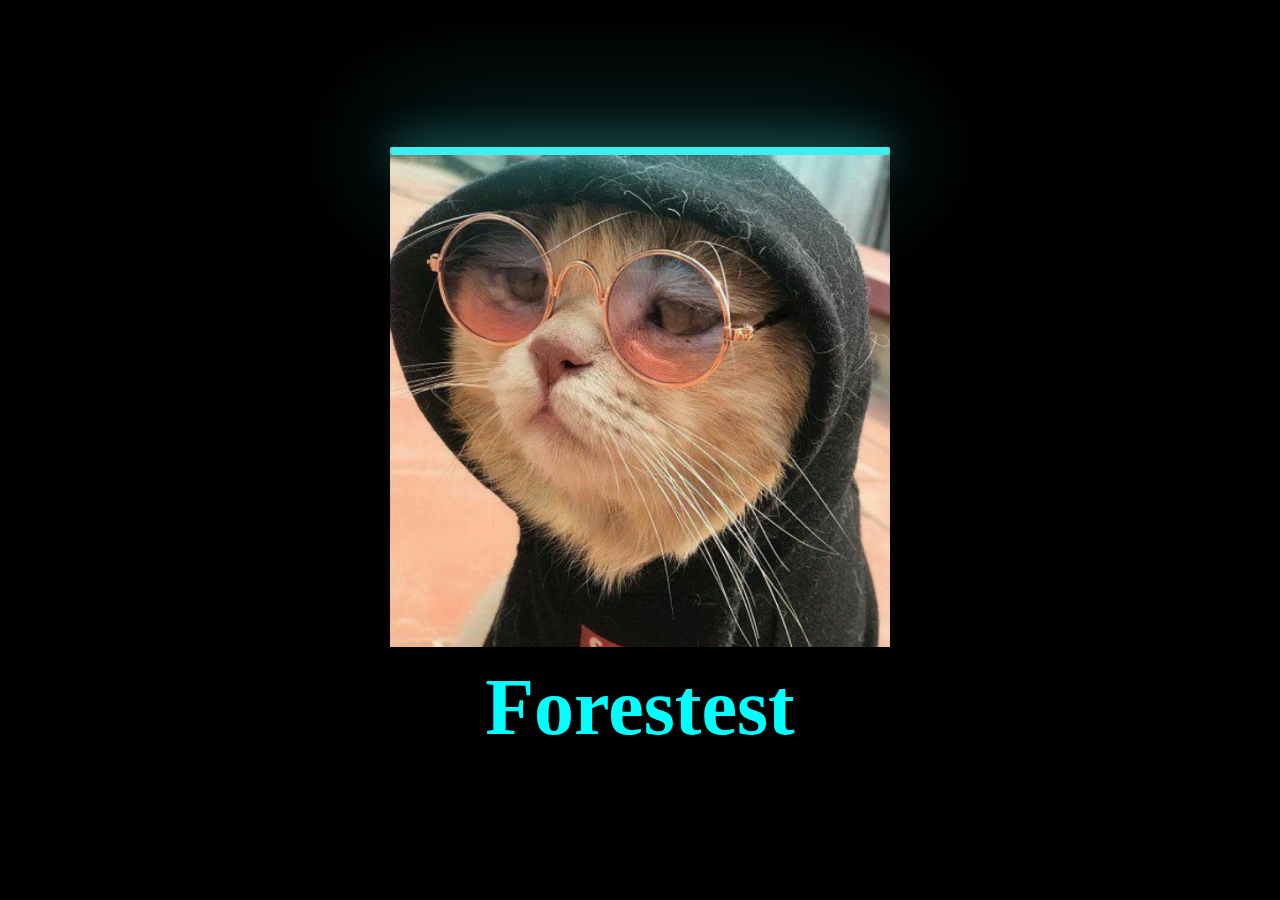
<file: index.html>
<!DOCTYPE html>
<html lang="en">
  <head>
    <meta charset="UTF-8" />
    <meta http-equiv="X-UA-Compatible" content="IE=edge" />
    <meta name="viewport" content="width=device-width, initial-scale=1.0" />
    <title>Like</title>
    <link rel="stylesheet" href="25.css" />
  </head>
  <body>
    <div class="scan">
      <div class="face">
        <div class="dots"></div>
      </div>
      <div class="text">
        <h1>Forestest</h1>
      </div>
    </div>
  </body>
</html>
</file>
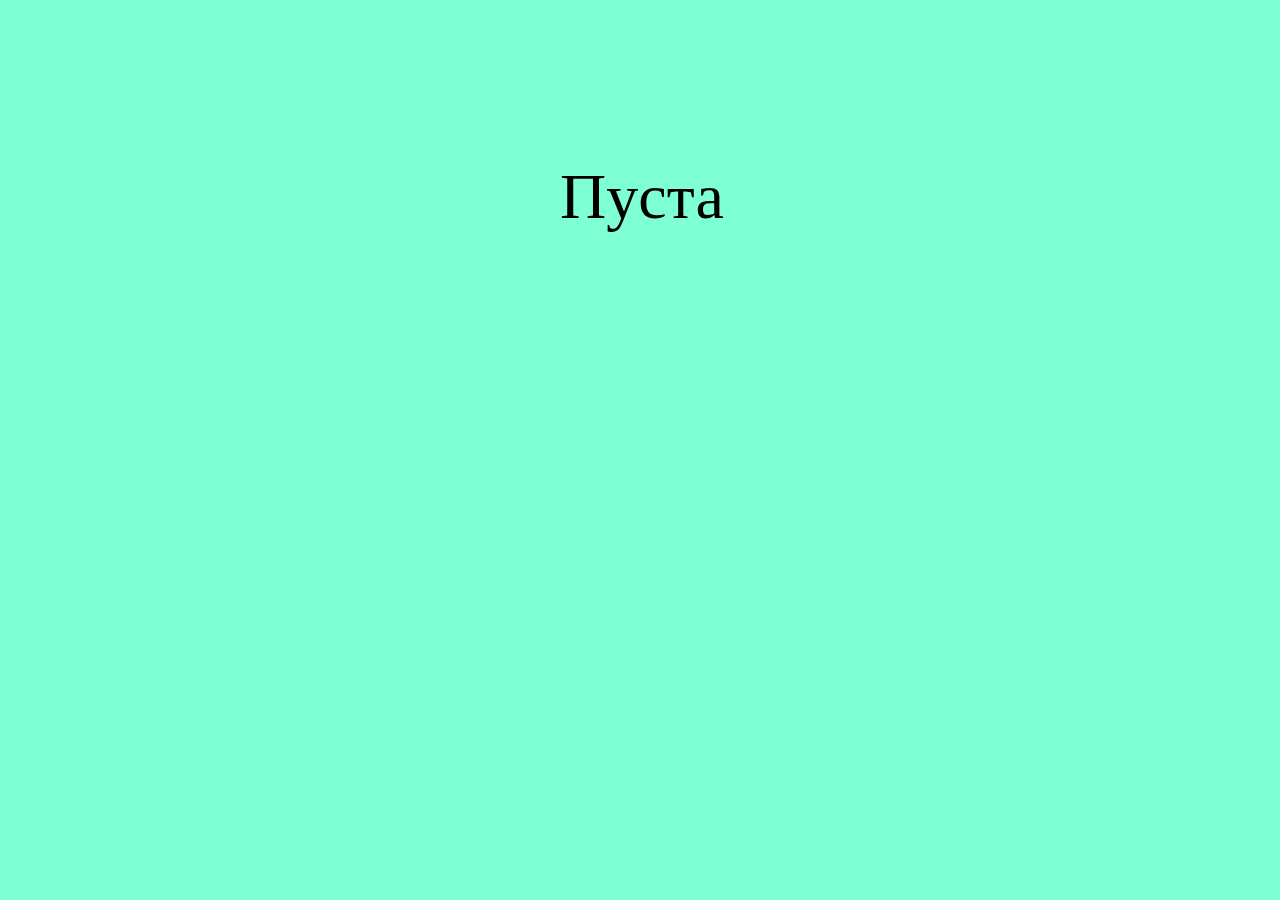
<file: client/about.html>
<!DOCTYPE html>
<html lang="en">
  <head>
    <meta charset="UTF-8" />
    <meta http-equiv="X-UA-Compatible" content="IE=edge" />
    <meta name="viewport" content="width=device-width, initial-scale=1.0" />
    <title>Forestest/aboutus</title>
    <style>
      body {
        background-color: aquamarine;
      }
      .about {
        position: absolute;
        top: 10rem;
        left: 35rem;
        color: black;
        font-size: 4rem;
      }
    </style>
  </head>
  <body>
    <div class="about">Пуста</div>
  </body>
</html>
</file>
<file: 25.css>
* {
  margin: 0;
  padding: 0;
  box-sizing: border-box;
  font-family: consolas;
}
body {
  display: flex;
  justify-content: center;
  align-items: center;
  min-height: 100vh;
  background: #000;
}
.scan {
  position: relative;
  display: flex;
  align-items: center;
  flex-direction: column;
  animation: color 2s linear infinite;
}
@keyframes color {
  0% {
    filter: hue-rotate(0deg);
  }
  100% {
    filter: hue-rotate(360deg);
  }
}
.scan .face {
  position: relative;
  width: 500px;
  height: 500px;
  background: url(/man.png);
  color: aqua;
  background-size: 500px;
}
.scan .face::before {
  content: "";
  position: absolute;
  top: 0;
  left: 0;
  width: 100%;
  height: 100%;
  background: url(/okl.png);
  background-size: 500px;
  animation: anime 4s ease-in-out infinite;
}
@keyframes anime {
  0%,
  100% {
    height: 0%;
  }
  50% {
    height: 100%;
  }
}
.scan .face::after {
  content: "";
  position: absolute;
  top: 0;
  left: 0;
  width: 100%;
  height: 8px;
  background: #3fefef;
  border-radius: 8px;
  filter: drop-shadow(0 0 20px #3fefef) drop-shadow(0 0 60px #3fefef);
  animation: anima 4s ease-in-out infinite;
}
@keyframes anima {
  0%,
  100% {
    top: 0%;
  }
  50% {
    top: 100%;
  }
}
.scan .face .dots {
  position: absolute;
  inset: 0;
}
.scan .face .dots::before {
  content: "";
  position: absolute;
  top: 0;
  left: 0;
  width: 500px;
  height: 500px;
  background: url(/photo_2023-03-10_14-55-25.jpg);
  background-size: 500px;
  animation: face-id 4s ease-in-out infinite;
}
@keyframes face-id {
  0%,
  100% {
    height: 0;
  }
  50% {
    height: 100%;
  }
}
.text {
  position: relative;
  text-align: center;
  margin-top: 15px;
  color: aqua;
  font-size: 2.5em;
  animation: text 2s infinite linear;
}
@keyframes text {
  0% {
    filter: hue-rotate(100deg);
  }
  100% {
    filter: hue-rotate(360deg);
  }
}
</file>
